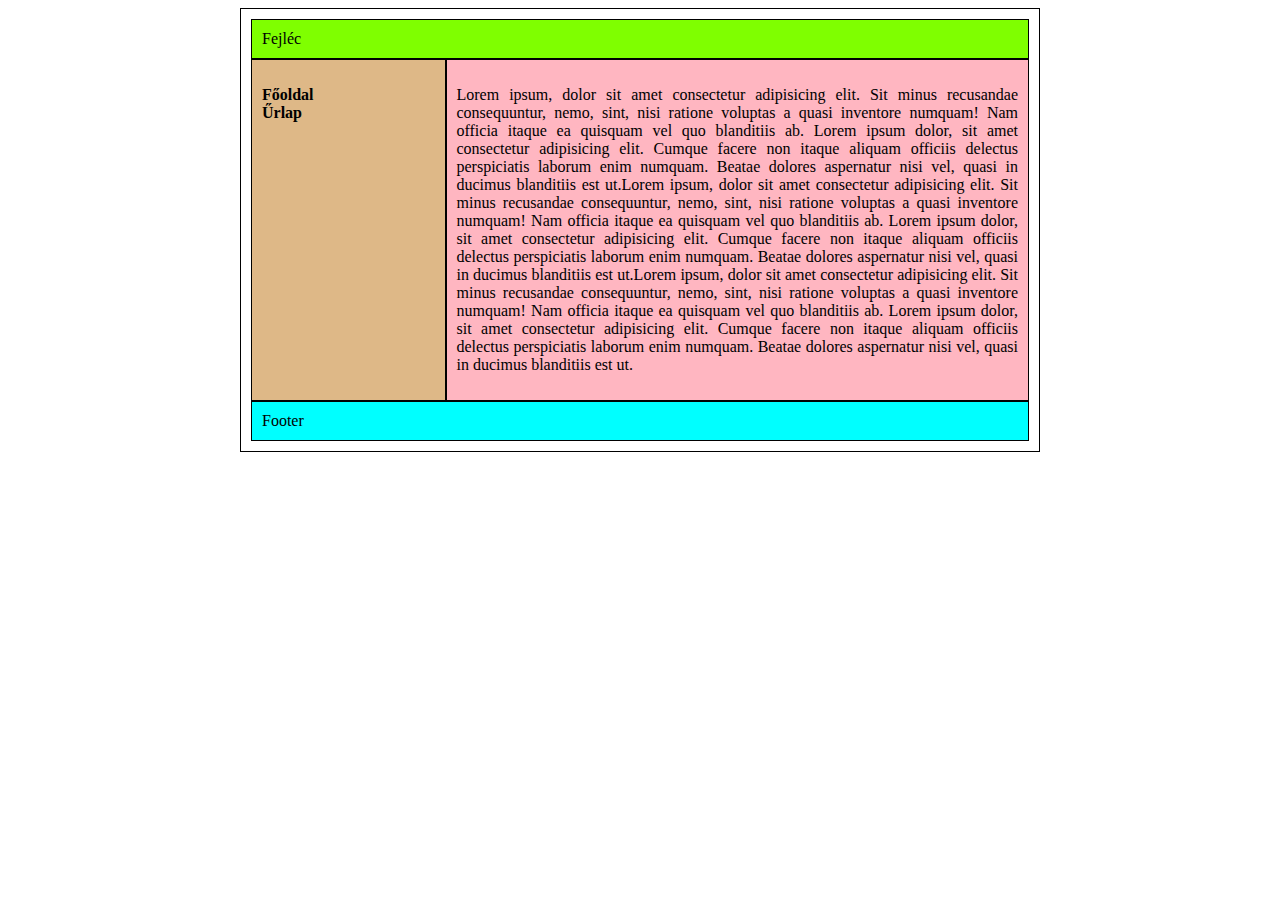
<file: index.html>
<!DOCTYPE html>
<html lang="hu">
    <head>
        <meta charset="UTF-8" />
        <meta http-equiv="X-UA-Compatible" content="IE=edge" />
        <meta name="viewport" content="width=device-width, initial-scale=1.0" />
        <title>Paulusz Kristóf</title>
        <link rel="stylesheet" href="style.css" />
        <meta name="description" content="Űrlapok-Gyakorlás" />
        <meta name="keywords" content="gyakorlás, grid, űrlapok" />
    </head>
    <body>
        <main>
            <header>Fejléc</header>
            <nav>
                <ul>
                    <li><a href="index.html">Főoldal</a></li>
                    <li><a href="urlap.html">Űrlap</a></li>
                </ul>
            </nav>
            <article>
                <p>
                    Lorem ipsum, dolor sit amet consectetur adipisicing elit.
                    Sit minus recusandae consequuntur, nemo, sint, nisi ratione
                    voluptas a quasi inventore numquam! Nam officia itaque ea
                    quisquam vel quo blanditiis ab. Lorem ipsum dolor, sit amet
                    consectetur adipisicing elit. Cumque facere non itaque
                    aliquam officiis delectus perspiciatis laborum enim numquam.
                    Beatae dolores aspernatur nisi vel, quasi in ducimus
                    blanditiis est ut.Lorem ipsum, dolor sit amet consectetur
                    adipisicing elit. Sit minus recusandae consequuntur, nemo,
                    sint, nisi ratione voluptas a quasi inventore numquam! Nam
                    officia itaque ea quisquam vel quo blanditiis ab. Lorem
                    ipsum dolor, sit amet consectetur adipisicing elit. Cumque
                    facere non itaque aliquam officiis delectus perspiciatis
                    laborum enim numquam. Beatae dolores aspernatur nisi vel,
                    quasi in ducimus blanditiis est ut.Lorem ipsum, dolor sit
                    amet consectetur adipisicing elit. Sit minus recusandae
                    consequuntur, nemo, sint, nisi ratione voluptas a quasi
                    inventore numquam! Nam officia itaque ea quisquam vel quo
                    blanditiis ab. Lorem ipsum dolor, sit amet consectetur
                    adipisicing elit. Cumque facere non itaque aliquam officiis
                    delectus perspiciatis laborum enim numquam. Beatae dolores
                    aspernatur nisi vel, quasi in ducimus blanditiis est ut.
                </p>
            </article>
            <footer>Footer</footer>
        </main>
    </body>
</html>
</file>
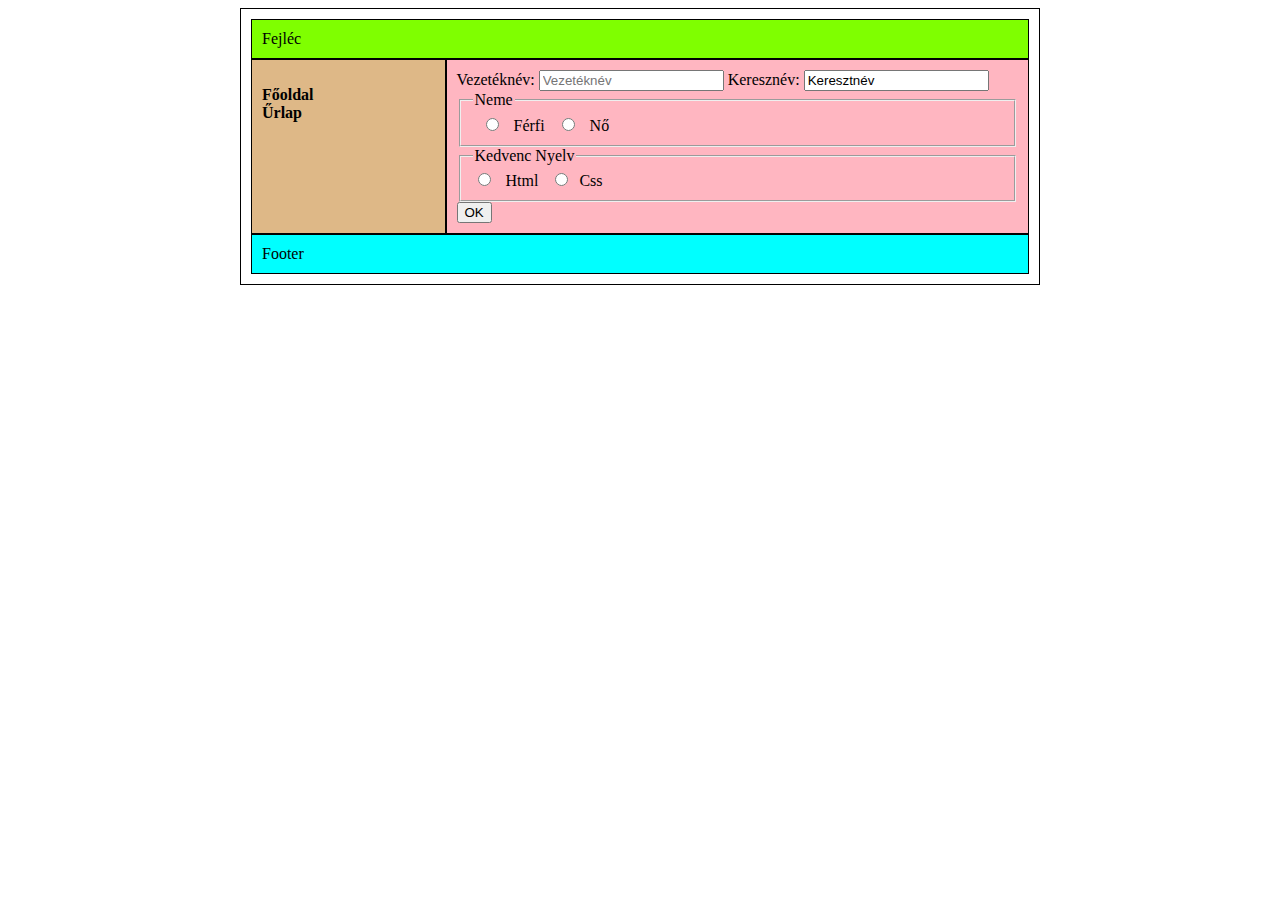
<file: urlap.html>
<!DOCTYPE html>
<html lang="hu">
    <head>
        <meta charset="UTF-8" />
        <meta http-equiv="X-UA-Compatible" content="IE=edge" />
        <meta name="viewport" content="width=device-width, initial-scale=1.0" />
        <title>Paulusz Kristóf</title>
        <link rel="stylesheet" href="style.css" />
        <meta name="description" content="Űrlapok-Gyakorlás" />
        <meta name="keywords" content="gyakorlás, grid, űrlapok" />
    </head>
    <body>
        <main>
            <header>Fejléc</header>
            <nav>
                <ul>
                    <li><a href="index.html">Főoldal</a></li>
                    <li><a href="urlap.html">Űrlap</a></li>
                </ul>
            </nav>
            <article>
                <form>
                    <label for="vname">Vezetéknév:</label>
                    <input
                        type="text"
                        id="vname"
                        name="vname"
                        placeholder="Vezetéknév"
                    />
                    <label for="kname">Keresznév:</label>
                    <input
                        type="text"
                        id="kname"
                        name="kname"
                        value="Keresztnév "
                    />

                    <fieldset id="fs">
                        <legend>Neme</legend>
                         
                        <input
                            type="radio"
                            id="male"
                            name="gender"
                            value="male"
                        />
                          <label for="male">Férfi</label>
                         
                        <input
                            type="radio"
                            id="female"
                            name="gender"
                            value="female"
                        />
                          <label for="female">Nő</label>
                    </fieldset>
                    <fieldset>
                        <legend>Kedvenc Nyelv</legend>
                        <input
                            type="radio"
                            id="html"
                            name="fav_lang"
                            value="html"
                        />
                          <label for="html">Html</label>
                         
                        <input
                            type="radio"
                            id="css"
                            name="fav_lang"
                            value="css"
                        />
                         <label for="css">Css</label>
                    </fieldset>
                    <input type="submit" value="OK" />
                </form>
            </article>
            <footer>Footer</footer>
        </main>
    </body>
</html>
</file>
<file: style.css>
@charset "utf-8";
* {
    box-sizing: border-box;
}
main {
    display: grid;
    grid-template-columns: 1fr 3fr;
    grid-template-areas:
        "head head"
        "nav art"
        "foot foot";
}
header {
    grid-area: head;
    background-color: chartreuse;
}
nav {
    grid-area: nav;
    background-color: burlywood;
}
article {
    grid-area: art;
    background-color: lightpink;
}
footer {
    grid-area: foot;
    background-color: aqua;
}

header,
footer,
nav,
main,
article {
    border: 1px solid black;
    padding: 10px;
}
nav ul {
    list-style: none;
    padding: 0;
}
nav a:hover {
    background: cyan;
}
nav a {
    text-decoration: none;
    color: black;
    font-weight: bold;
}
main {
    text-align: justify;
    width: 80%; /*WIDTH ESETÉN A SZÉLESSÉG SZÁZALÉKOS*/
    max-width: 800px; /*NEM LESZ ENNÉL NAGYOBB*/
    margin: auto; /*KÖZÉPRE*/
}
/*#fs {
    display: grid;
    grid-template-columns: 100px auto;
}*/

@media screen and (max-width: 600px) {
    main {
        background-color: red;
        width: 100%;
        grid-template-columns: 1fr;
        grid-template-areas:
            "head"
            "nav"
            "art"
            "foot";
    }
    ul {
        display: grid;
        grid-template-columns: 1fr 1fr;
    }
}

@media screen and (max-width: 500px) {
    main {
        background-color: blue;
    }
}
</file>
